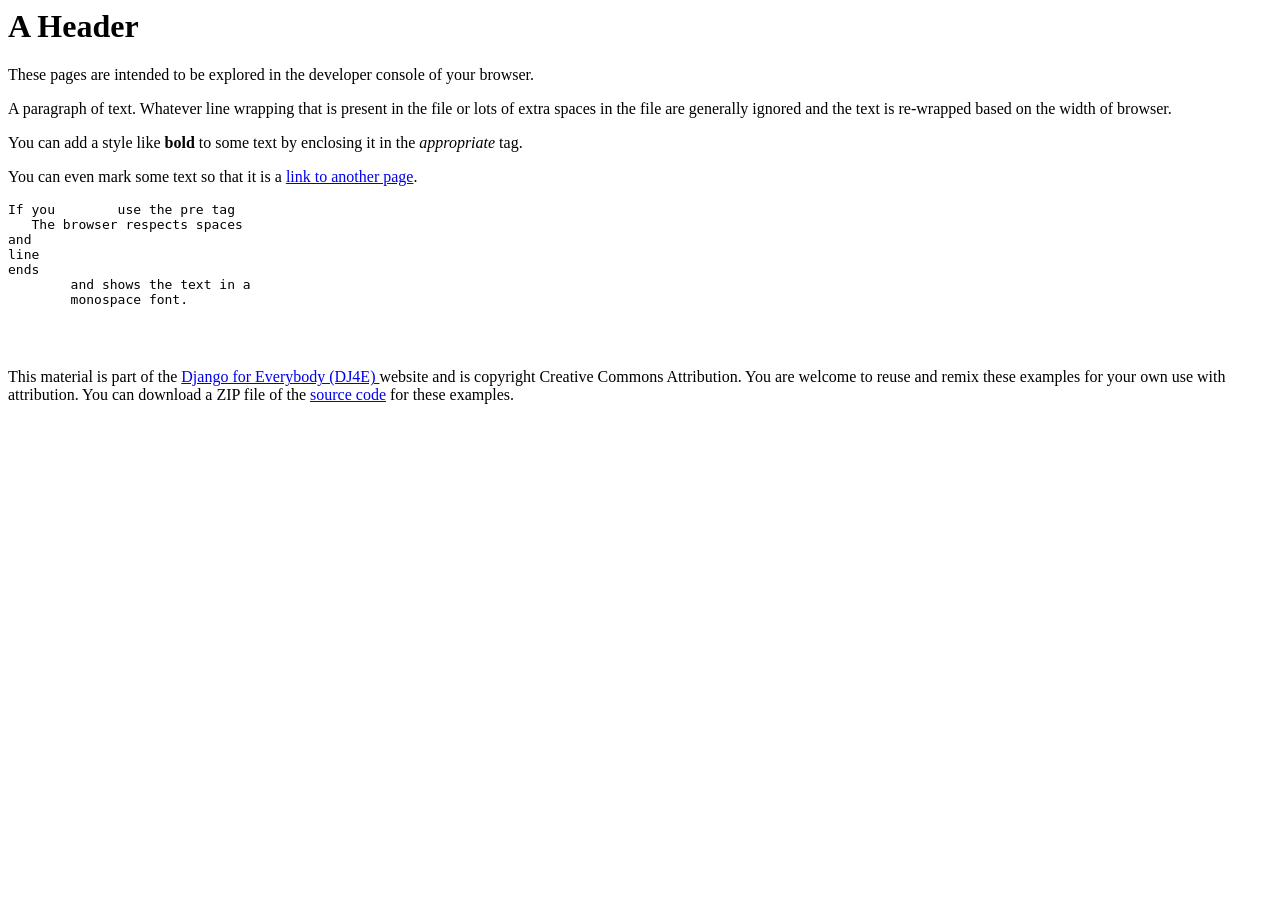
<file: lesson5-html/html/index.htm>
<html>
<head>
  <title>Something Descriptive</title>
</head>
<body>
<h1>A Header</h2>
<p>
These pages are intended to be explored in the 
developer console of your browser.
</p>
<p>
A paragraph of text.
Whatever line wrapping that is present in the
file                                   or lots
of extra spaces in the file are generally ignored
and the text is re-wrapped based on the width 
of browser.
</p>
    <p>You can add a style like <strong>bold</strong>
    to some text by enclosing it in the <em>appropriate</em>
    tag.
</p>
<p>
    You can even mark some text so that it is a 
    <a href="lists.htm">link to another page</a>.
</p>
<p>
<pre>
If you        use the pre tag
   The browser respects spaces
and
line
ends
        and shows the text in a
        monospace font.



</pre>
</p>
<p>
This material is part of the 
<a href="https://www.dj4e.com/" target="_blank">
Django for Everybody (DJ4E)
</a> website and is copyright Creative
Commons Attribution.  You are welcome to 
reuse and remix these examples for your
own use with attribution.
You can download a ZIP file of the 
<a href="../html.zip">source code</a>
for these examples.
</p>

</body>
</file>
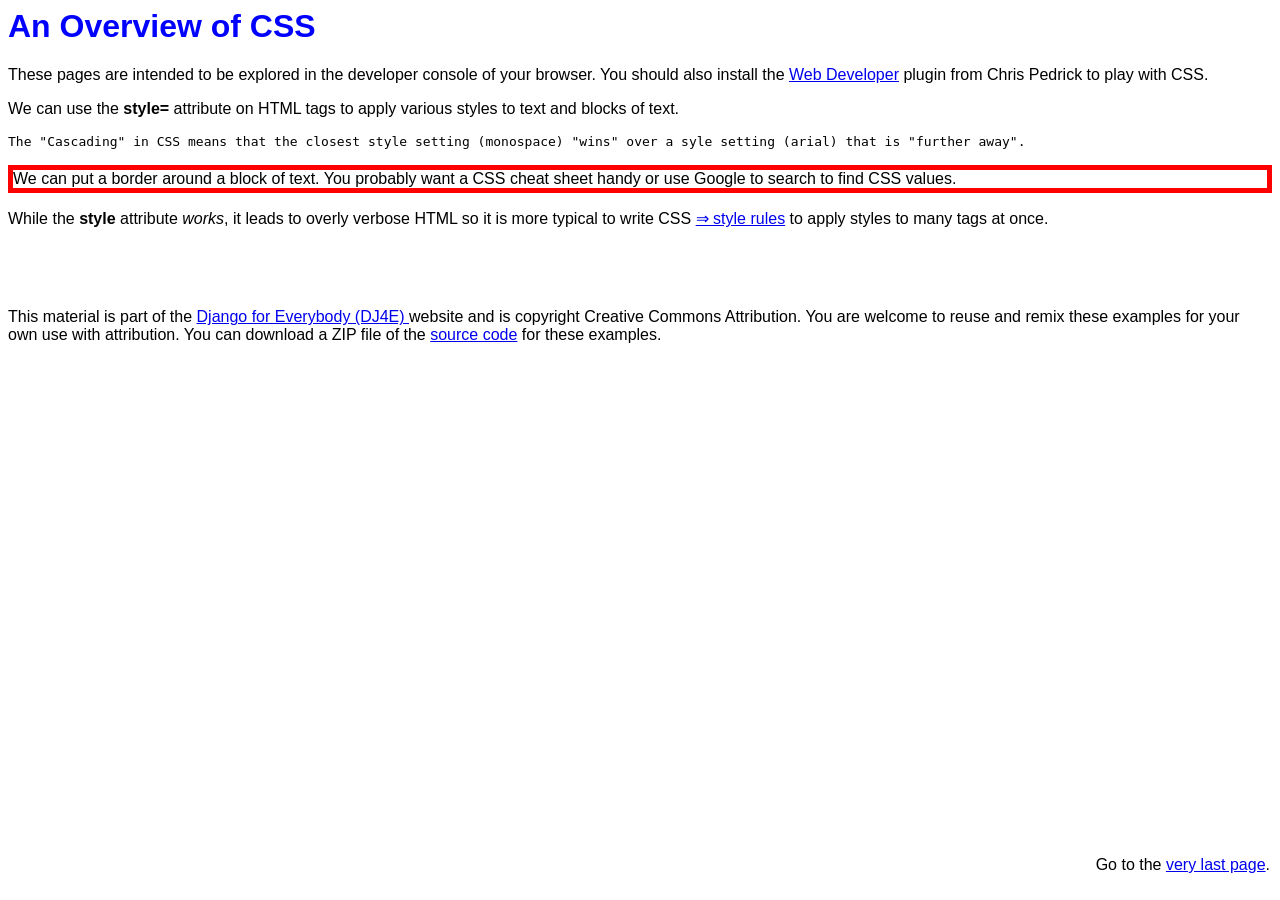
<file: lesson6-css/css/index.htm>
<html>
<head>
  <title>And on to CSS</title>
</head>
<body style="font-family: arial, sans-serif">
<h1 style="color: blue;">An Overview of CSS</h1>
<p>
These pages are intended to be explored in the developer
console of your browser.
You should also install the 
<a href="https://chrispederick.com/work/web-developer/" target="_blank">
Web Developer</a> plugin from Chris Pedrick to play with CSS.
</p>
<p>
We can use the <b>style=</b> attribute on HTML
tags to apply various styles to text and 
blocks of text.
</p>
</p>
<p style="font-family: monospace;">
The "Cascading" in CSS means that the closest
style setting (monospace) "wins" over a syle setting
(arial) that is "further away".
</p>
<p style="border-style: solid; border-color: red; border-width: 5px;">
We can put a border around a block of text.
You probably want a CSS cheat sheet handy 
or use Google to search to find CSS values.
</p>
<p>
While the <b>style</b> attribute <em>works</em>,
it leads to overly verbose HTML so it is more
typical to write CSS 
<a href="rules.htm">&rArr; style rules</a> to apply
styles to many tags at once.
</p>
<p style="margin-top: 5em;">
This material is part of the 
<a href="https://www.dj4e.com/" target="_blank">
Django for Everybody (DJ4E)
</a> website and is copyright Creative 
Commons Attribution.  You are welcome to 
reuse and remix these examples for your
own use with attribution.
You can download a ZIP file of the 
<a href="../css.zip">source code</a>
for these examples.
</p>

<!-- Ignore this for now :) -->
<p style="border-style: none; position:fixed; bottom: 10px; right: 10px;">
Go to the
<a href="navdetail.htm">very last page</a>.
</p>
</body>
</file>
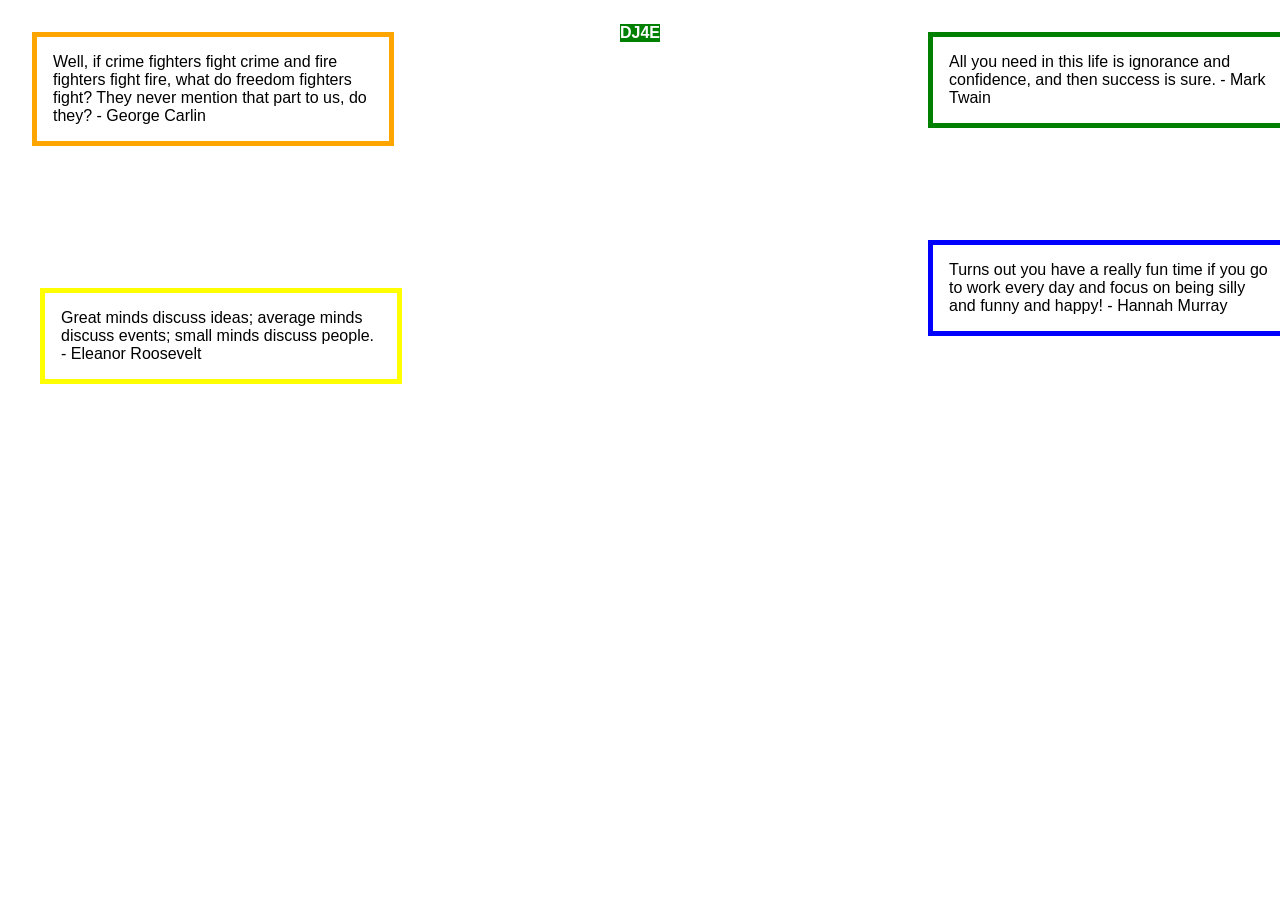
<file: django_projects/mysite/site/css/index.htm>
<!DOCTYPE html>
<html>
<head>
  <title>Blocks</title>
  <!-- Do not change this file - add your CSS styling 
       rules to the blocks.css file included below -->
  <link type="text/css" rel="stylesheet" href="blocks.css">
</head>
<body>
<div id="one">
Turns out you have a really fun time if you 
go to work every day and focus on being 
silly and funny and happy! - Hannah Murray
</div>
<div id="two">
All you need in this life is ignorance and confidence, 
and then success is sure. - Mark Twain
</div>
<div id="three">
Well, if crime fighters fight crime and fire fighters 
fight fire, what do freedom fighters fight? They never 
mention that part to us, do they? - George Carlin
</div>
<div id="four">
Great minds discuss ideas; average minds discuss events;
small minds discuss people. - Eleanor Roosevelt
</div>
<p id="link">
<a href="https://www.dj4e.com/" target="_blank">
DJ4E
</a>
</p>
</body>
</html>
</file>
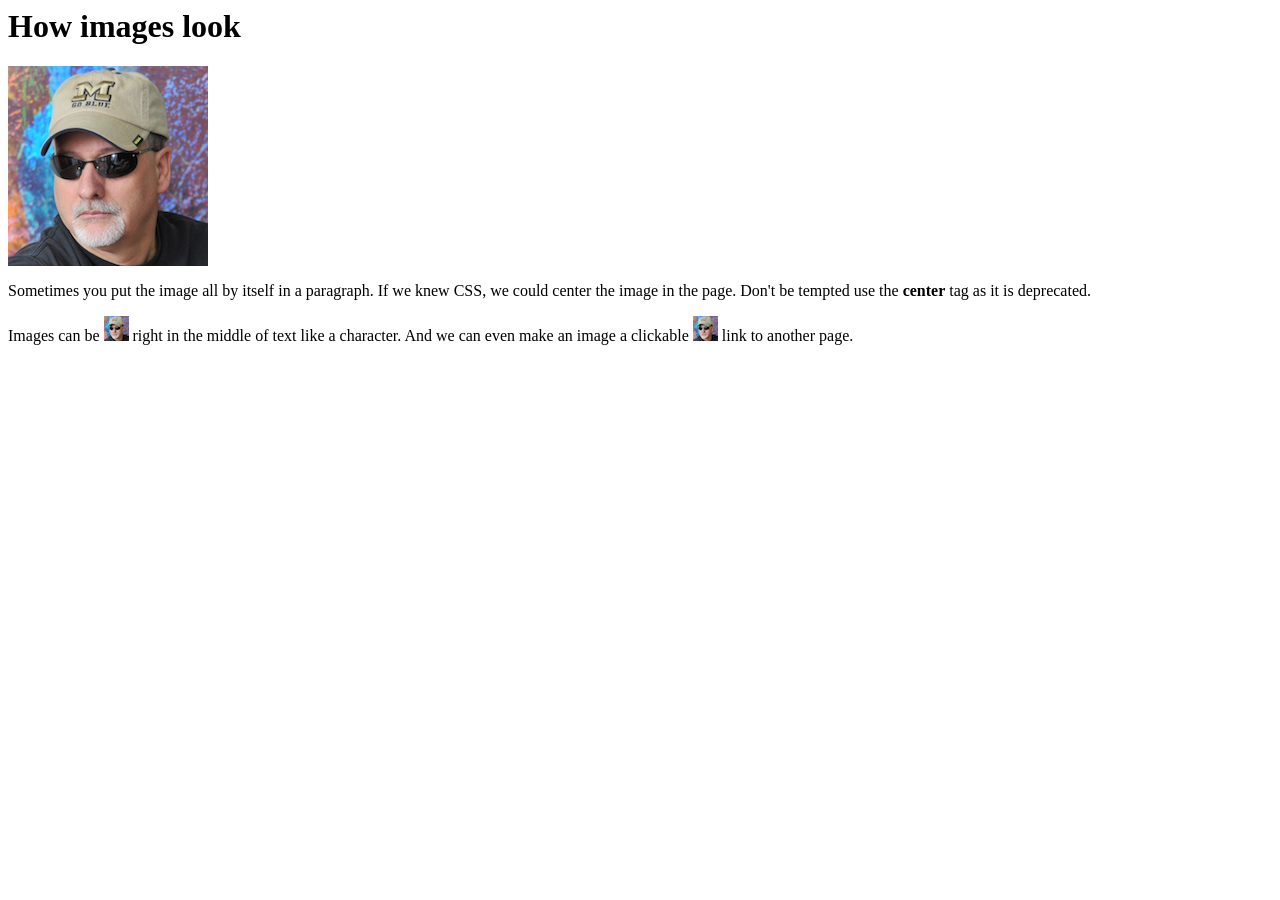
<file: lesson5-html/html/images.htm>
<html>
<head>
  <title>Images Page</title>
</head>
<body>
<h1>How images look </h2>
<p>
<img src="medium.png"/>
</p>
<p>
Sometimes you put the image all by itself in a paragraph.
If we knew CSS, we could center the image in the page.
Don't be tempted use the <strong>center</strong> tag as 
it is deprecated.
</p>
<p>
Images can be <img src="tiny.png"/> right 
in the middle of text like a character.
And we can even make an image a clickable
<a href="lists.htm"><img src="tiny.png"/></a>
link to another page.
</p>
</body>
</file>
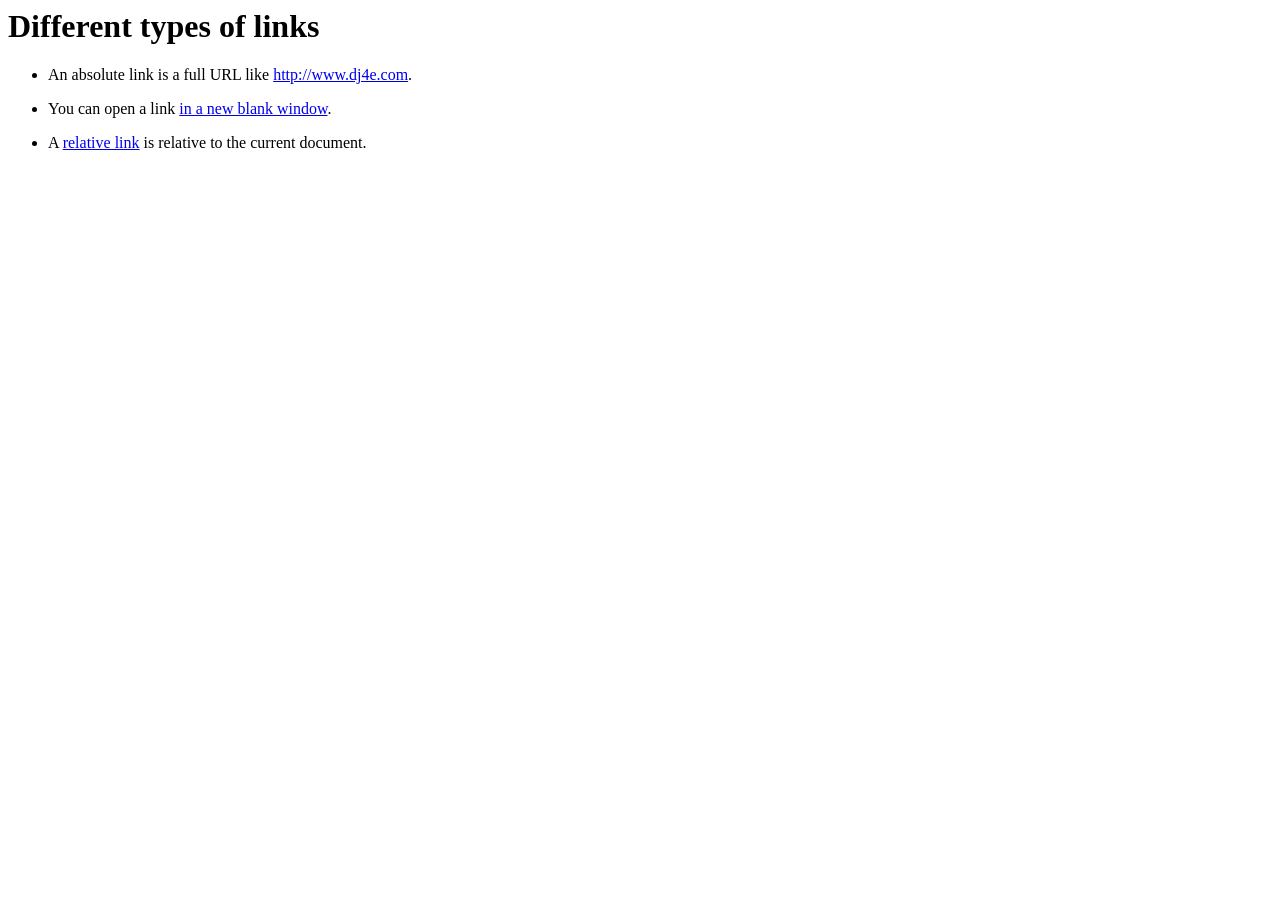
<file: lesson5-html/html/links.htm>
<html>
<head>
  <title>A few cool links</title>
</head>
<body>
<h1>Different types of links</h2>
<ul>
  <li><p>An absolute link is a full URL like
  <a href="http://www.dj4e.com">http://www.dj4e.com</a>.
  </p></li>
  <li><p>You can open a link
  <a href="http://www.tsugi.org" target="_blank">
    in a new blank window</a>.
  </p></li>
  <li><p>A 
  <a href="lists.htm">relative link</a>
  is relative to the current document.
  </p></li>
</ul>
</body>
</file>
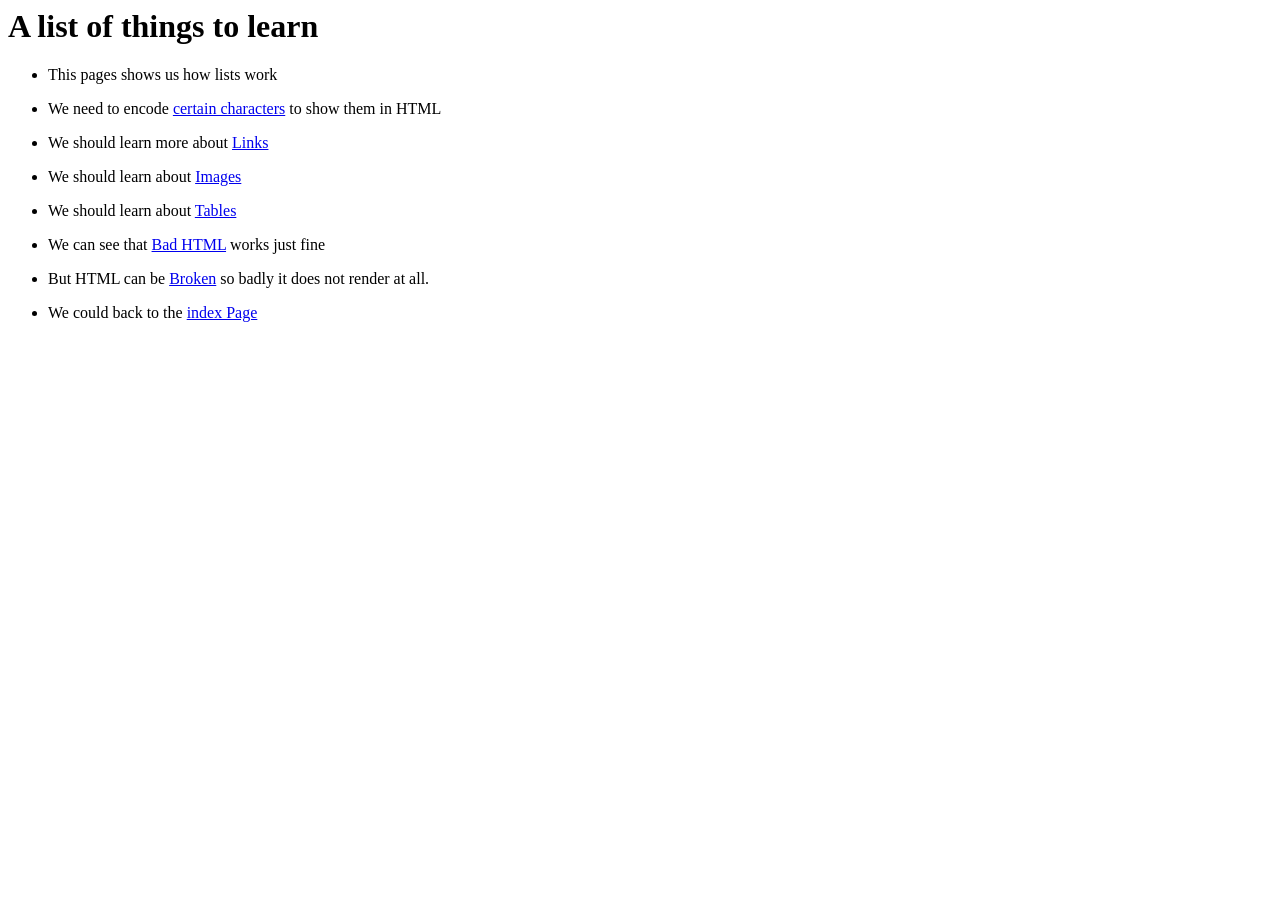
<file: lesson5-html/html/lists.htm>
<html>
<head>
  <title>One Page</title>
</head>
<body>
<h1>A list of things to learn</h2>
<ul>
  <li><p>This pages shows us how 
  lists work</p></li>
  <li><p>We need to encode
  <a href="special.htm">certain
  characters</a> to show them in
  HTML</p></li>
  <li><p>We should learn more about 
  <a href="links.htm">Links</a>
  </p></li>
  <li><p>We should learn about 
  <a href="images.htm">Images</a>
  </p></li>
  <li><p>We should learn about 
  <a href="tables.htm">Tables</a>
  </p></li>
  <li><p>We can see that 
  <a href="wrong.htm">Bad HTML</a>
  works just fine
  </p></li>
  <li><p>But HTML can be 
  <a href="oops.htm">Broken</a>
  so badly it does not render at all.
  </p></li>
  <li><p>We could back to the
  <a href="index.htm">index Page</a>
  </p></li>
</ul>
</body>
</file>
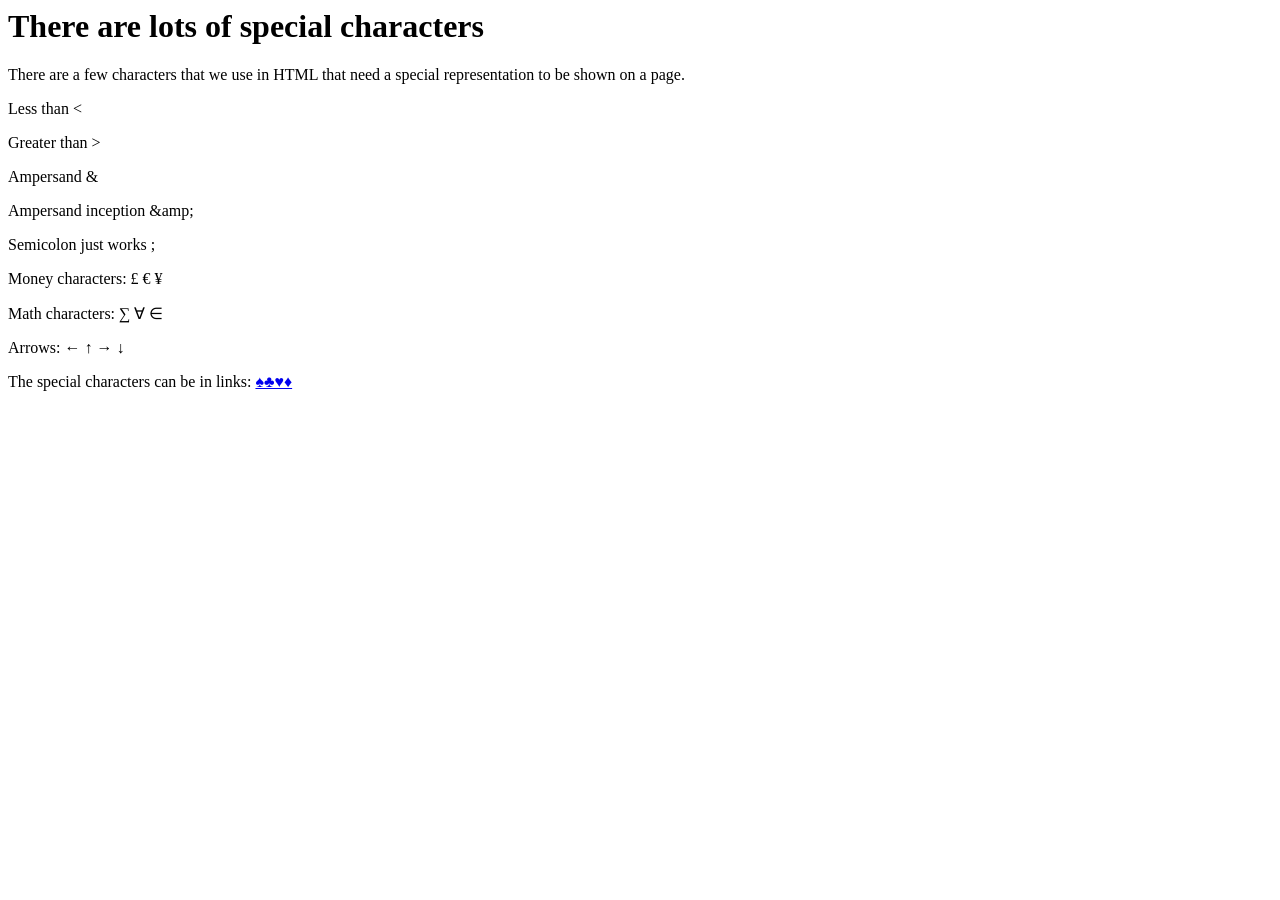
<file: lesson5-html/html/special.htm>
<html>
<head>
  <title>Special Characters</title>
</head>
<body>
<h1>There are lots of special characters</h2>
<p>
There are a few characters that we use in HTML
that need a special representation to be shown 
on a page.
</p>
<p>Less than &lt;</p>
<p>Greater than &gt;</p>
<p>Ampersand &amp;</p>
<p>Ampersand inception &amp;amp;</p>
<p>Semicolon just works ;</p>
<p>Money characters: &pound; &euro; &yen;</p>
<p>Math characters: &sum; &forall; &isin;</p>
<p>Arrows: &larr; &uarr; &rarr; &darr;</p>
<p>The special characters can be 
in links: <a href="lists.htm">
&spades;&clubs;&hearts;&diams;</a></p>
</body>
</file>
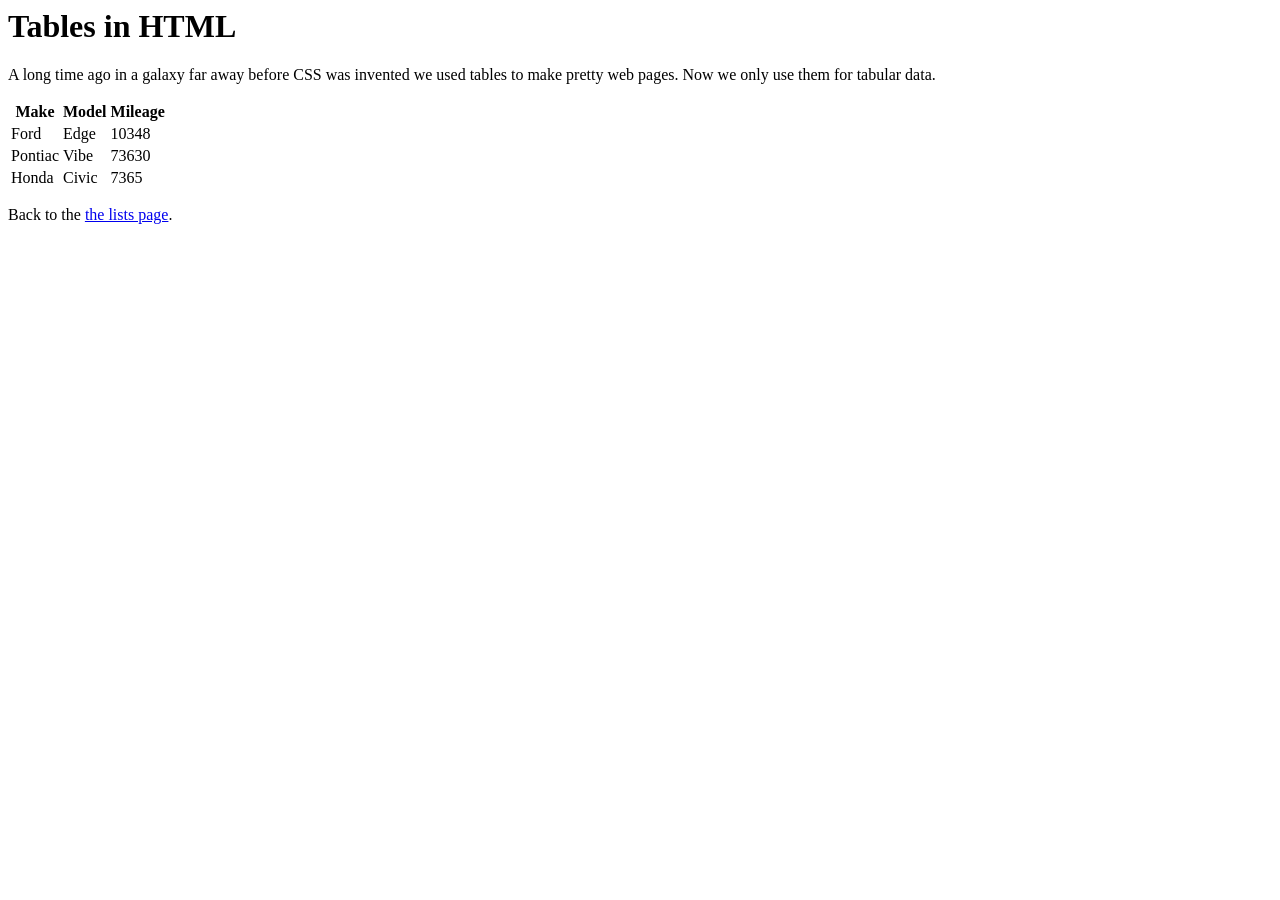
<file: lesson5-html/html/tables.htm>
<html>
<head>
  <title>Tables Page</title>
</head>
<body>
<h1>Tables in HTML</h2>
<p>
A long time ago in a galaxy far away before 
CSS was invented we used tables to make pretty 
web pages.  Now we only use them for tabular
data.
</p>
<table>
  <tr>
    <th>Make</th>
    <th>Model</th>
    <th>Mileage</th>
  </tr>
  <tr>
    <td>Ford</td><td>Edge</td><td>10348</td>
  </tr>
  <tr>
    <td>Pontiac</td><td>Vibe</td><td>73630</td>
  </tr>
  <tr>
    <td>Honda</td><td>Civic</td><td>7365</td>
  </tr>
</table>
<p>
Back to the <a href="lists.htm">the lists page</a>.
</p>
</body>
</file>
<file: django_projects/mysite/site/css/blocks.css>
/* This is a partial blocks.css, you need to add more rules
   to this file to complete the assignment.  Do not add any CSS
   styling to the original index.htm / start.htm */

body {
    font-family: "Helvetica Neue", Helvetica, Arial, sans-serif;
}

div {
    border: 5px black solid;
    margin: 2rem;
    padding: 1em;
    width: 25%;
    position: fixed;
}

/* Here is one of many  CSS rules you will need... */
#one {
    border-color: blue;
    top: 13rem;
    left: 70%;
}

#two {
    border-color: green;
    top: 0rem;
    left: 70%;
}

#three {
    float: left;
    border-color: orange;
    top: 0rem;
    left: 0rem;
}

#four {
    float: left;
    border-color: yellow;
    top: 16rem;
}

#link {
    position: absolute;
    transform: translate(-50%, 0);
    left: 50%;
    background-color: green;
}

#link a {
    color: white;
    font-weight: bold;
    text-decoration: none;
}

#link a:visited {
    color: white;
}
</file>
